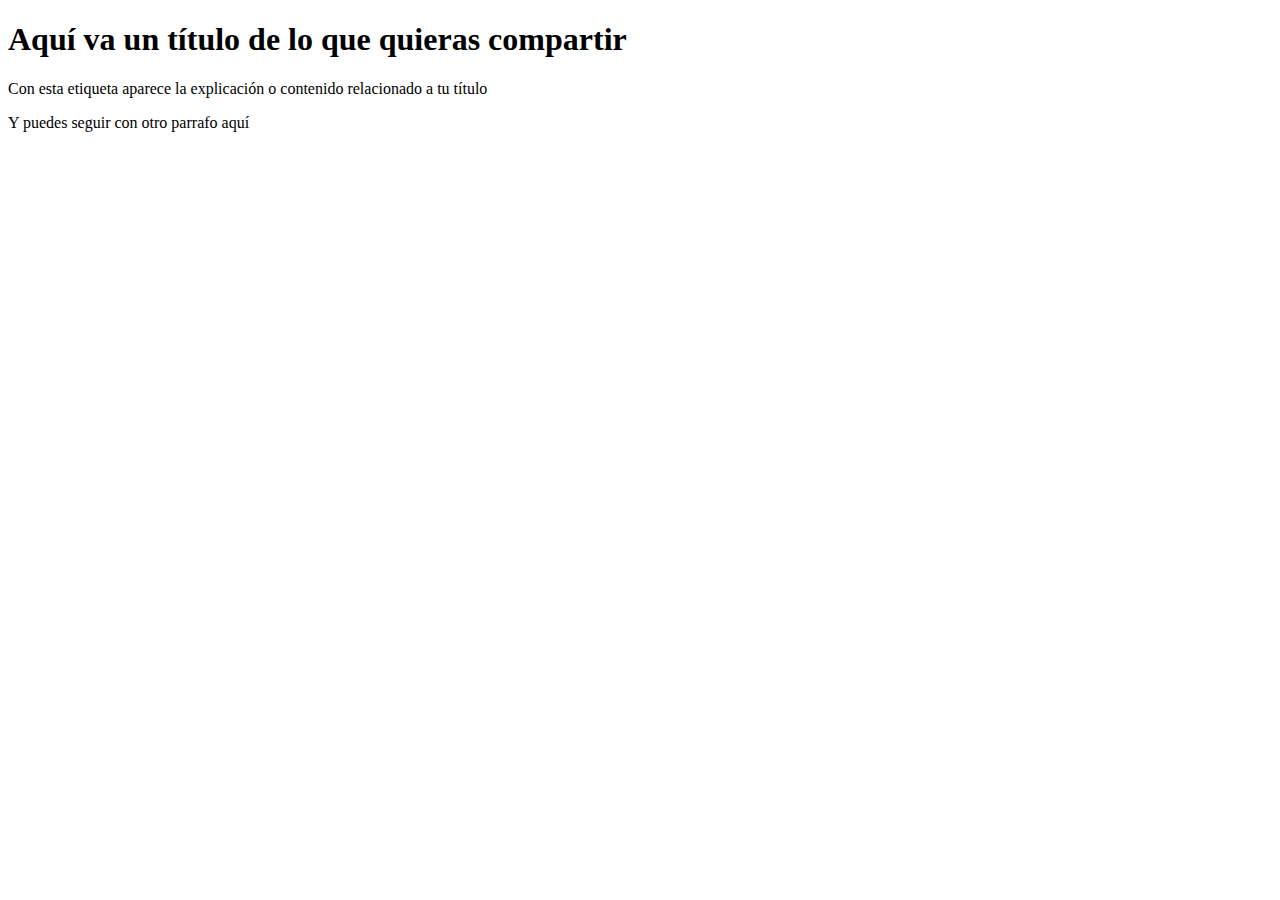
<file: Leccion 1 - HTML5/Capitulo 2 - Etiquetas/index.html>
<!DOCTYPE html>
<html>
<head>
<title>Título de la página aquí</title>
</head>
<body>
<h1>Aquí va un título de lo que quieras compartir</h1>
<p> Con esta etiqueta aparece la explicación o contenido relacionado a tu título</p>
<p> Y puedes seguir con otro parrafo aquí</p>
</body>
</html>
</file>
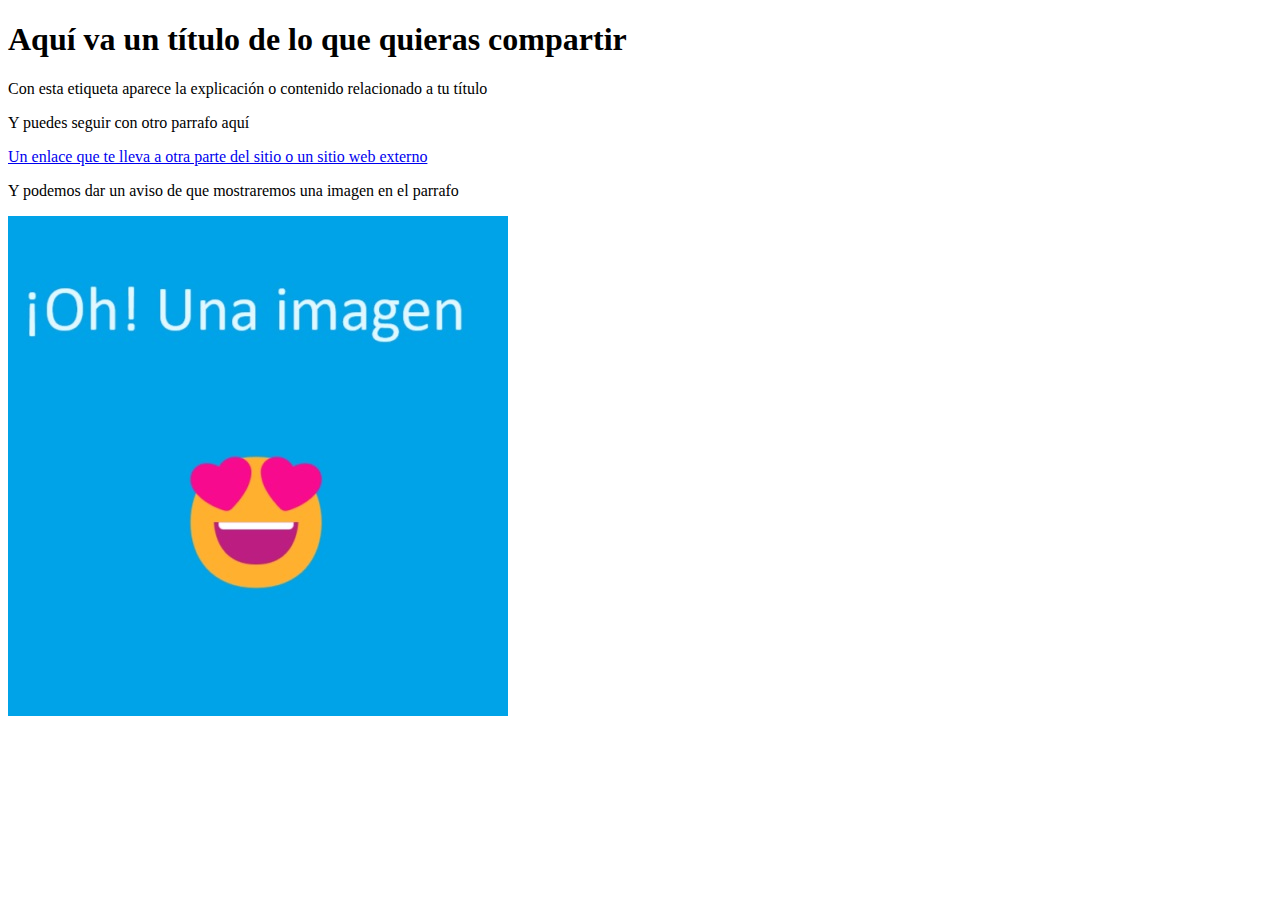
<file: Leccion 1 - HTML5/Capitulo 3 - Atributos/index.html>
<!DOCTYPE html>
<html>
<head>
<title>Título de la página aquí</title>
</head>
<body>
<h1>Aquí va un título de lo que quieras compartir</h1>
<p> Con esta etiqueta aparece la explicación o contenido relacionado a tu título</p>
<p> Y puedes seguir con otro parrafo aquí</p>
<a href="#">Un enlace que te lleva a otra parte del sitio o un sitio web externo</a>

<p>Y podemos dar un aviso de que mostraremos una imagen en el parrafo</p>

<img src="una-imagen.jpg">
</body>
</html>
</file>
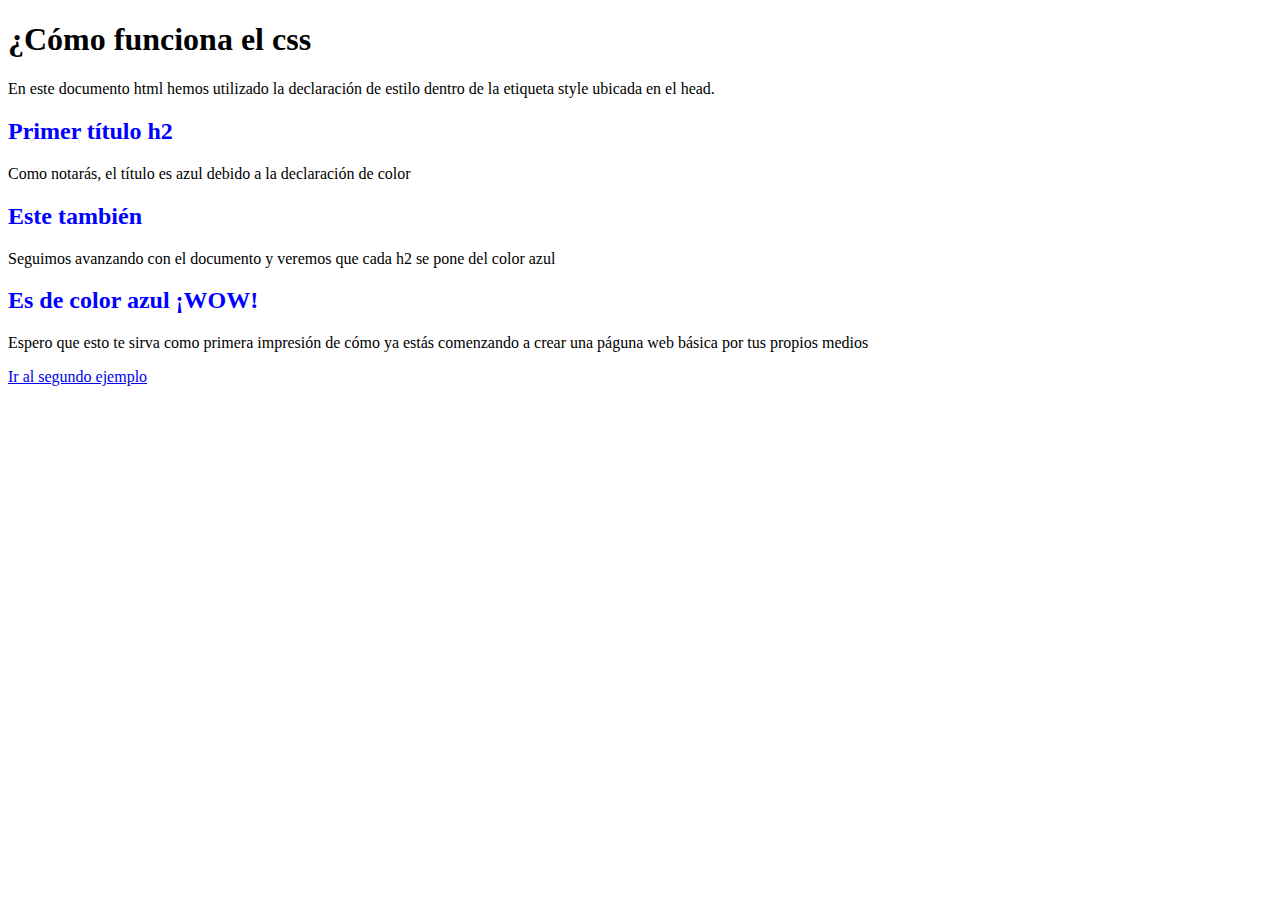
<file: Lección 2 - CSS3/Capitulo 1 - Qué es CSS3/index.html>
<!DOCTYPE html>
<html lang="en">
<head>
    <meta charset="UTF-8">
    <meta name="viewport" content="width=device-width, initial-scale=1.0">
    <title>Primer ejemplo CSS</title>
    <style>
        h2 {
            color: blue;
        }
        </style>
</head>
<body>
    <h1>¿Cómo funciona el css</h1>
    <p>En este documento html hemos utilizado la declaración de estilo dentro de la etiqueta style ubicada en el head.</p>

    <h2>Primer título h2</h2>
    <p>Como notarás, el título es azul debido a la declaración de color</p>

    <h2>Este también</h2>

    <p>Seguimos avanzando con el documento y veremos que cada h2 se pone del color azul</p>

    <h2>Es de color azul ¡WOW!</h2>
    <p>Espero que esto te sirva como primera impresión de cómo ya estás comenzando a crear una páguna web básica por tus propios medios</p>

    <a href="ejemplo-2.html">Ir al segundo ejemplo</a>
</body>
</html>
</file>
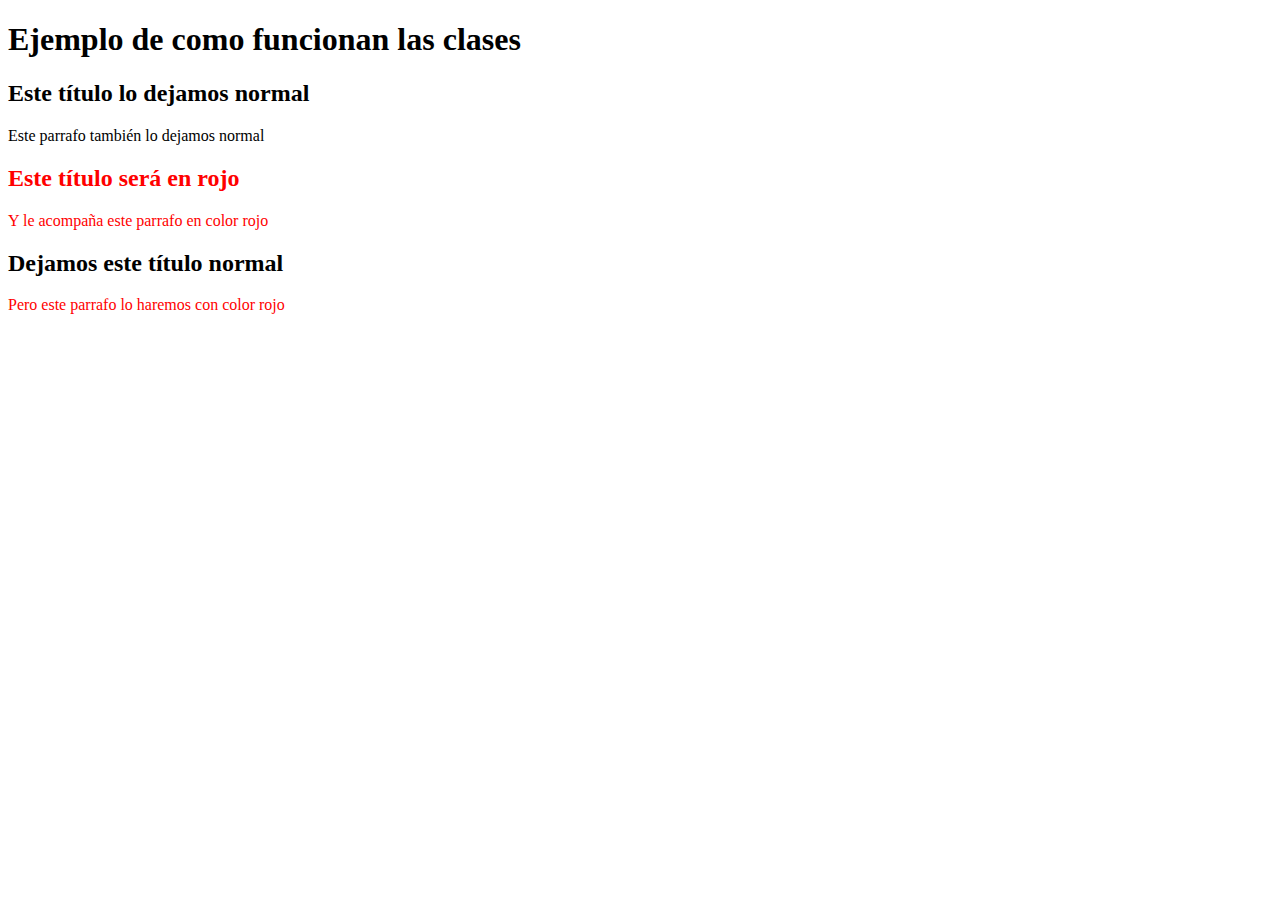
<file: Lección 2 - CSS3/Capitulo 2 - Clases/index.html>
<!DOCTYPE html>
<html lang="en">
<head>
    <meta charset="UTF-8">
    <meta name="viewport" content="width=device-width, initial-scale=1.0">
    <title>Ejemplo de clases en CSS</title>
    <link rel="stylesheet" href="estilos.css">
</head>
<body>
    <h1>Ejemplo de como funcionan las clases</h1>
    <h2>Este título lo dejamos normal</h2>
    <p>Este parrafo también lo dejamos normal</p>
    <h2 class="rojo">Este título será en rojo</h2>
    <p class="rojo">Y le acompaña este parrafo en color rojo</p>
    <h2>Dejamos este título normal</h2>
    <p class="rojo">Pero este parrafo lo haremos con color rojo</p>
</body>
</html>
</file>
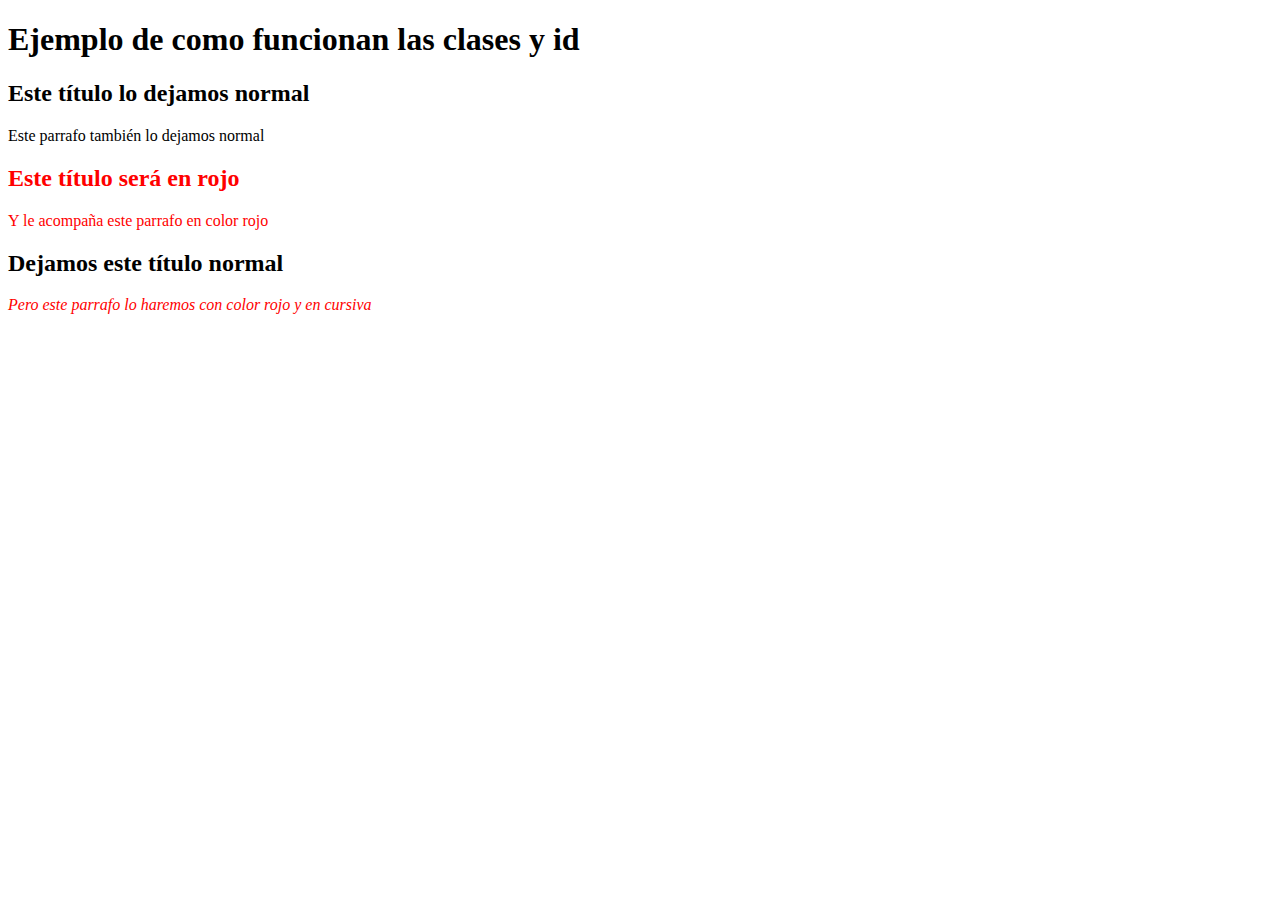
<file: Lección 2 - CSS3/Capitulo 3 - Id/index.html>
<!DOCTYPE html>
<html lang="en">
<head>
    <meta charset="UTF-8">
    <meta name="viewport" content="width=device-width, initial-scale=1.0">
    <title>Ejemplo de id en CSS</title>
    <link rel="stylesheet" href="estilos.css">
</head>
<body>
    <h1>Ejemplo de como funcionan las clases y id</h1>
    <h2>Este título lo dejamos normal</h2>
    <p>Este parrafo también lo dejamos normal</p>
    <h2 class="rojo">Este título será en rojo</h2>
    <p class="rojo">Y le acompaña este parrafo en color rojo</p>
    <h2>Dejamos este título normal</h2>
    <p class="rojo" id="cursiva">Pero este parrafo lo haremos con color rojo y en cursiva</p>
</body>
</html>
</file>
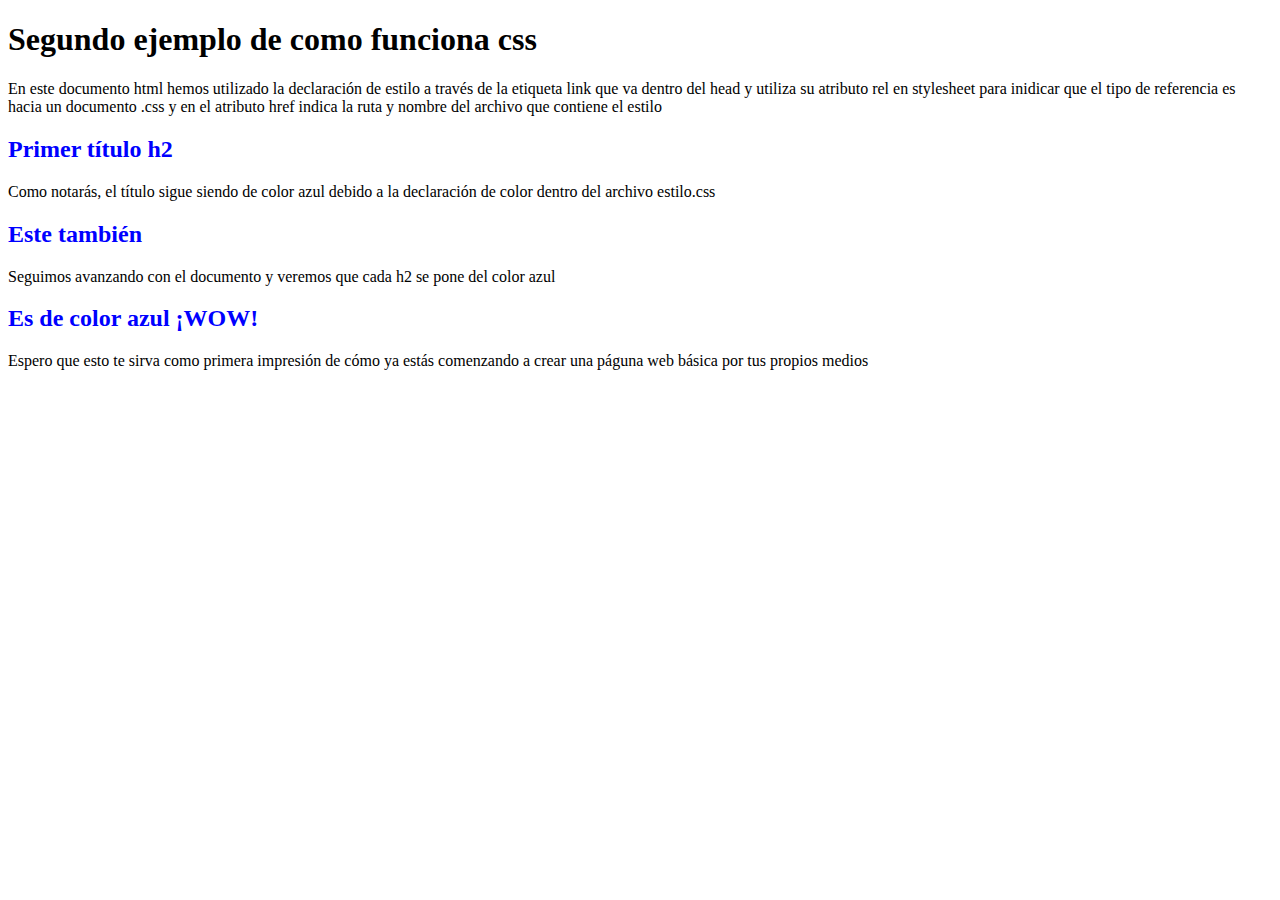
<file: Lección 2 - CSS3/Capitulo 1 - Qué es CSS3/ejemplo-2.html>
<!DOCTYPE html>
<html lang="en">
<head>
    <meta charset="UTF-8">
    <meta name="viewport" content="width=device-width, initial-scale=1.0">
    <title>Segundo ejemplo CSS</title>
    <link rel="stylesheet" href="estilos.css">

</head>
<body>
    <h1>Segundo ejemplo de como funciona css</h1>
    <p>En este documento html hemos utilizado la declaración de estilo a través de la
         etiqueta link que va dentro del head y utiliza su atributo rel en stylesheet
          para inidicar que el tipo de referencia es hacia un documento .css y
           en el atributo href indica la ruta y nombre del archivo que contiene el estilo</p>

    <h2>Primer título h2</h2>
    <p>Como notarás, el título sigue siendo de color azul debido a la declaración de color dentro del archivo estilo.css</p>

    <h2>Este también</h2>

    <p>Seguimos avanzando con el documento y veremos que cada h2 se pone del color azul</p>

    <h2>Es de color azul ¡WOW!</h2>
    <p>Espero que esto te sirva como primera impresión de cómo ya estás comenzando a crear una páguna web básica por tus propios medios</p>
</body>
</html>
</file>
<file: Lección 2 - CSS3/Capitulo 2 - Clases/estilos.css>
.rojo {
    color: red;
}
</file>
<file: Lección 2 - CSS3/Capitulo 3 - Id/estilos.css>
.rojo {
    color: red;
}

#cursiva {
    font-style: oblique;
}
</file>
<file: Lección 2 - CSS3/Capitulo 1 - Qué es CSS3/estilos.css>
h2 {
    color: blue;
}
</file>
